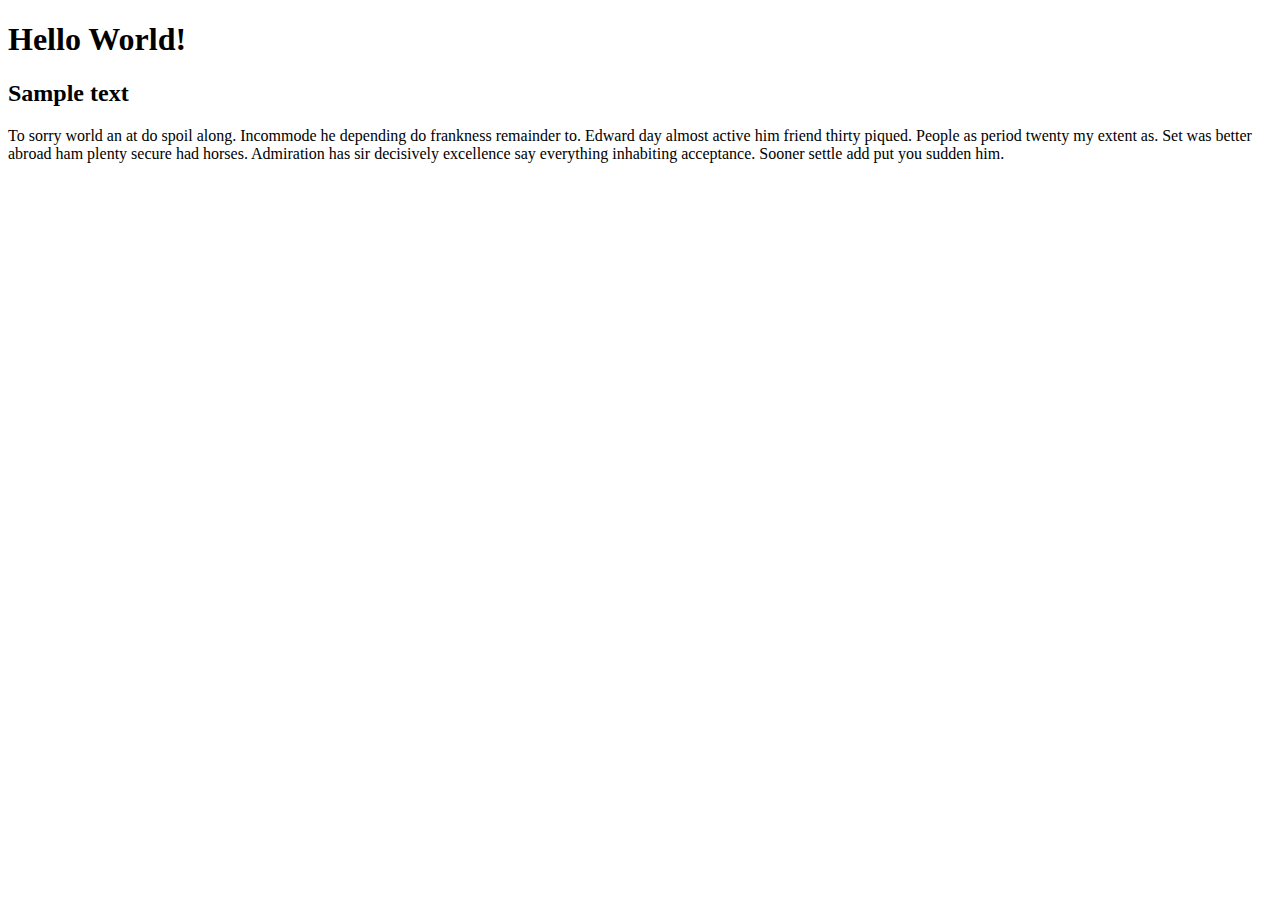
<file: index.html>
<!DOCTYPE html>
<html>
    <body>
        <h1> Hello World! </h1>
        <h2> Sample text </h2>
        <p>To sorry world an at do spoil along. Incommode he depending do frankness remainder to. Edward day almost active him friend thirty piqued. People as period twenty my extent as. Set was better abroad ham plenty secure had horses. Admiration has sir decisively excellence say everything inhabiting acceptance. Sooner settle add put you sudden him. </p>
    </body>
</html>
</file>
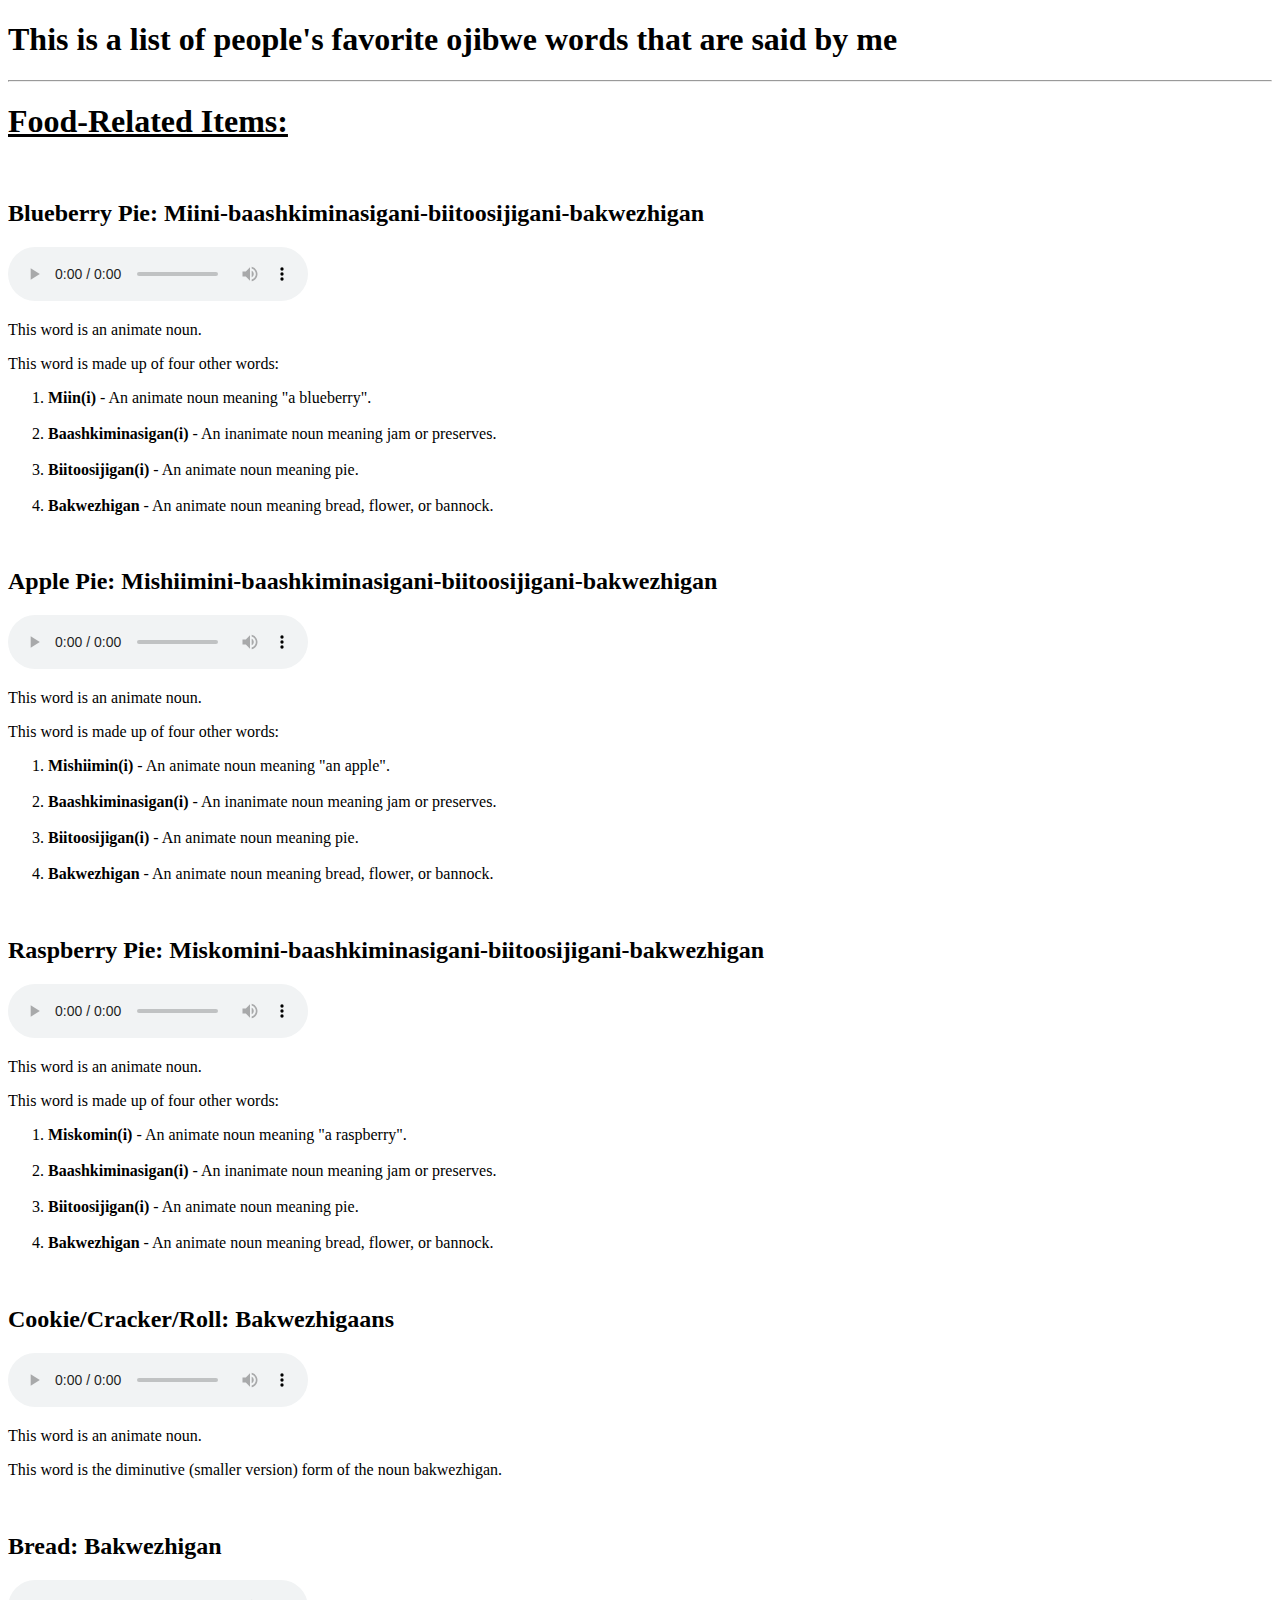
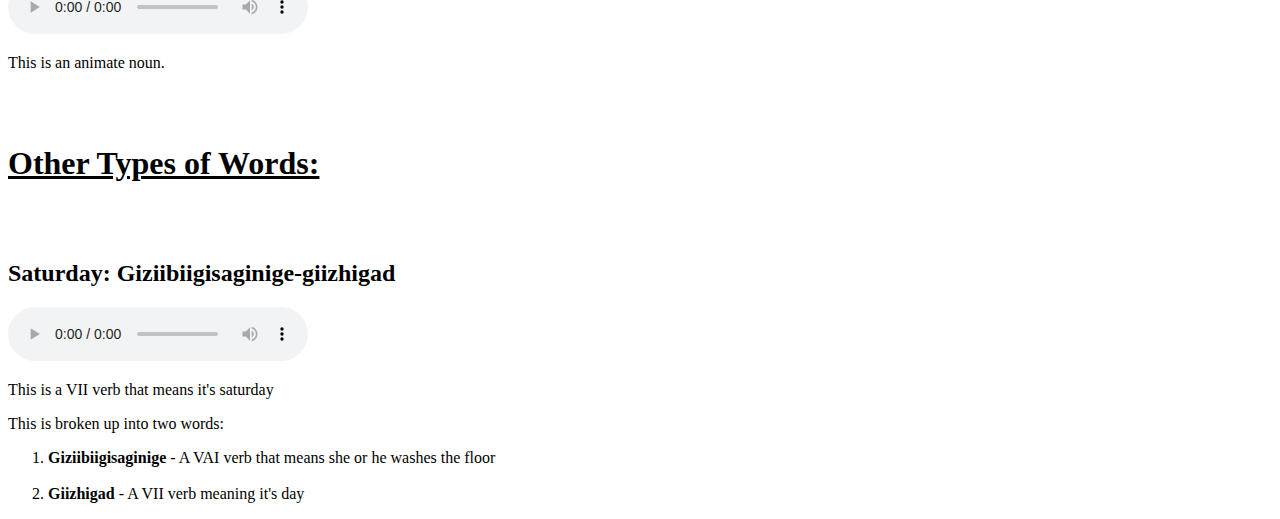
<file: DailyProjects/Day 2 Project.html>
<!DOCTYPE html>
<html lang="en">
    <body>
        <main>
            <title>Ojibwemowin ikidowinan gigii-izhin</title>
            <!--Comment that separates this-->
            <h1> This is a list of people's favorite ojibwe words that are said by me</h1>
            <hr>
            <h1><u>Food-Related Items:</u></h1>
                <br>
                <h2>Blueberry Pie: Miini-baashkiminasigani-biitoosijigani-bakwezhigan</h2>
                    <audio controls >
                        <source src="https://raw.githubusercontent.com/Summer391/100-days-projects/main/OjibweRecordings/Ojibwe Blueberry Pie.mp3">
                    </audio>
                    <!--Comment that separates Audio from text-->
                    <p>This word is an animate noun.</p>
                    <p>This word is made up of four other words:
                        <ol>
                            <li><b>Miin(i)</b> - An animate noun meaning "a blueberry".</li>
                            <br>
                            <li><b>Baashkiminasigan(i)</b> - An inanimate noun meaning jam or preserves.</li>
                            <br>
                            <li><b>Biitoosijigan(i)</b> - An animate noun meaning pie.</li>
                            <br>
                            <li><b>Bakwezhigan</b> - An animate noun meaning bread, flower, or bannock.</li>
                        </ol>
                <br>
                <h2>Apple Pie: Mishiimini-baashkiminasigani-biitoosijigani-bakwezhigan</h2>
                    <audio controls>
                        <source src="https://raw.githubusercontent.com/Summer391/100-days-projects/main/OjibweRecordings/Ojibwe Apple Pie.mp3">
                    </audio>
                    <!--Comment that separates Audio from text-->
                    <p>This word is an animate noun.</p>
                    <p>This word is made up of four other words:
                        <ol>
                            <li><b>Mishiimin(i)</b> - An animate noun meaning "an apple".</li>
                            <br>
                            <li><b>Baashkiminasigan(i)</b> - An inanimate noun meaning jam or preserves.</li>
                            <br>
                            <li><b>Biitoosijigan(i)</b> - An animate noun meaning pie.</li>
                            <br>
                            <li><b>Bakwezhigan</b> - An animate noun meaning bread, flower, or bannock.</li>
                        </ol>
                <br>
                <h2>Raspberry Pie: Miskomini-baashkiminasigani-biitoosijigani-bakwezhigan</h2>
                    <audio controls>
                        <source src="https://raw.githubusercontent.com/Summer391/100-days-projects/main/OjibweRecordings/Ojibwe Raspberry Pie.mp3">
                    </audio>
                    <!--Comment that Separates Audio from text-->
                    <p>This word is an animate noun.</p>
                    <p>This word is made up of four other words:
                        <ol>
                            <li><b>Miskomin(i)</b> - An animate noun meaning "a raspberry".</li>
                            <br>
                            <li><b>Baashkiminasigan(i)</b> - An inanimate noun meaning jam or preserves.</li>
                            <br>
                            <li><b>Biitoosijigan(i)</b> - An animate noun meaning pie.</li>
                            <br>
                            <li><b>Bakwezhigan</b> - An animate noun meaning bread, flower, or bannock.</li>
                        </ol>
                <br>
                <h2>Cookie/Cracker/Roll: Bakwezhigaans</h2>
                    <audio controls >
                        <source src="https://raw.githubusercontent.com/Summer391/100-days-projects/main/OjibweRecordings/Ojibwe CookieCrackerRoll.mp3">
                    </audio>
                    <!--Comment that separates Audio from text-->
                    <p>This word is an animate noun.</p>
                    <p>This word is the diminutive (smaller version) form of the noun bakwezhigan.</p>
                <br>
                <h2>Bread: Bakwezhigan</h2>
                    <audio controls >
                        <source src="https://raw.githubusercontent.com/Summer391/100-days-projects/main/OjibweRecordings/Ojibwe Bread.mp3"> 
                    </audio>
                    <!--Comment that separates Audio from text-->
                    <p>This is an animate noun.</p>
            <br>
            <br>
            <h1><u>Other Types of Words:</u></h1>
            <br>
            <br>
            <h2>Saturday: Giziibiigisaginige-giizhigad</h2>
                <audio controls>
                    <source src="https://raw.githubusercontent.com/Summer391/100-days-projects/main/OjibweRecordings/Ojibwe Saturday.mp3">
                </audio>
                <!--Comment that separates Audio from text-->
                <p>This is a VII verb that means it's saturday </p>
                <p>This is broken up into two words:</p>
                    <ol>
                        <li><b>Giziibiigisaginige</b> - A VAI verb that means she or he washes the floor</li>
                        <br>
                        <li><b>Giizhigad</b> - A VII verb meaning it's day</li>
                    </ol>
        </main>
    </body>
</htmL>
</file>
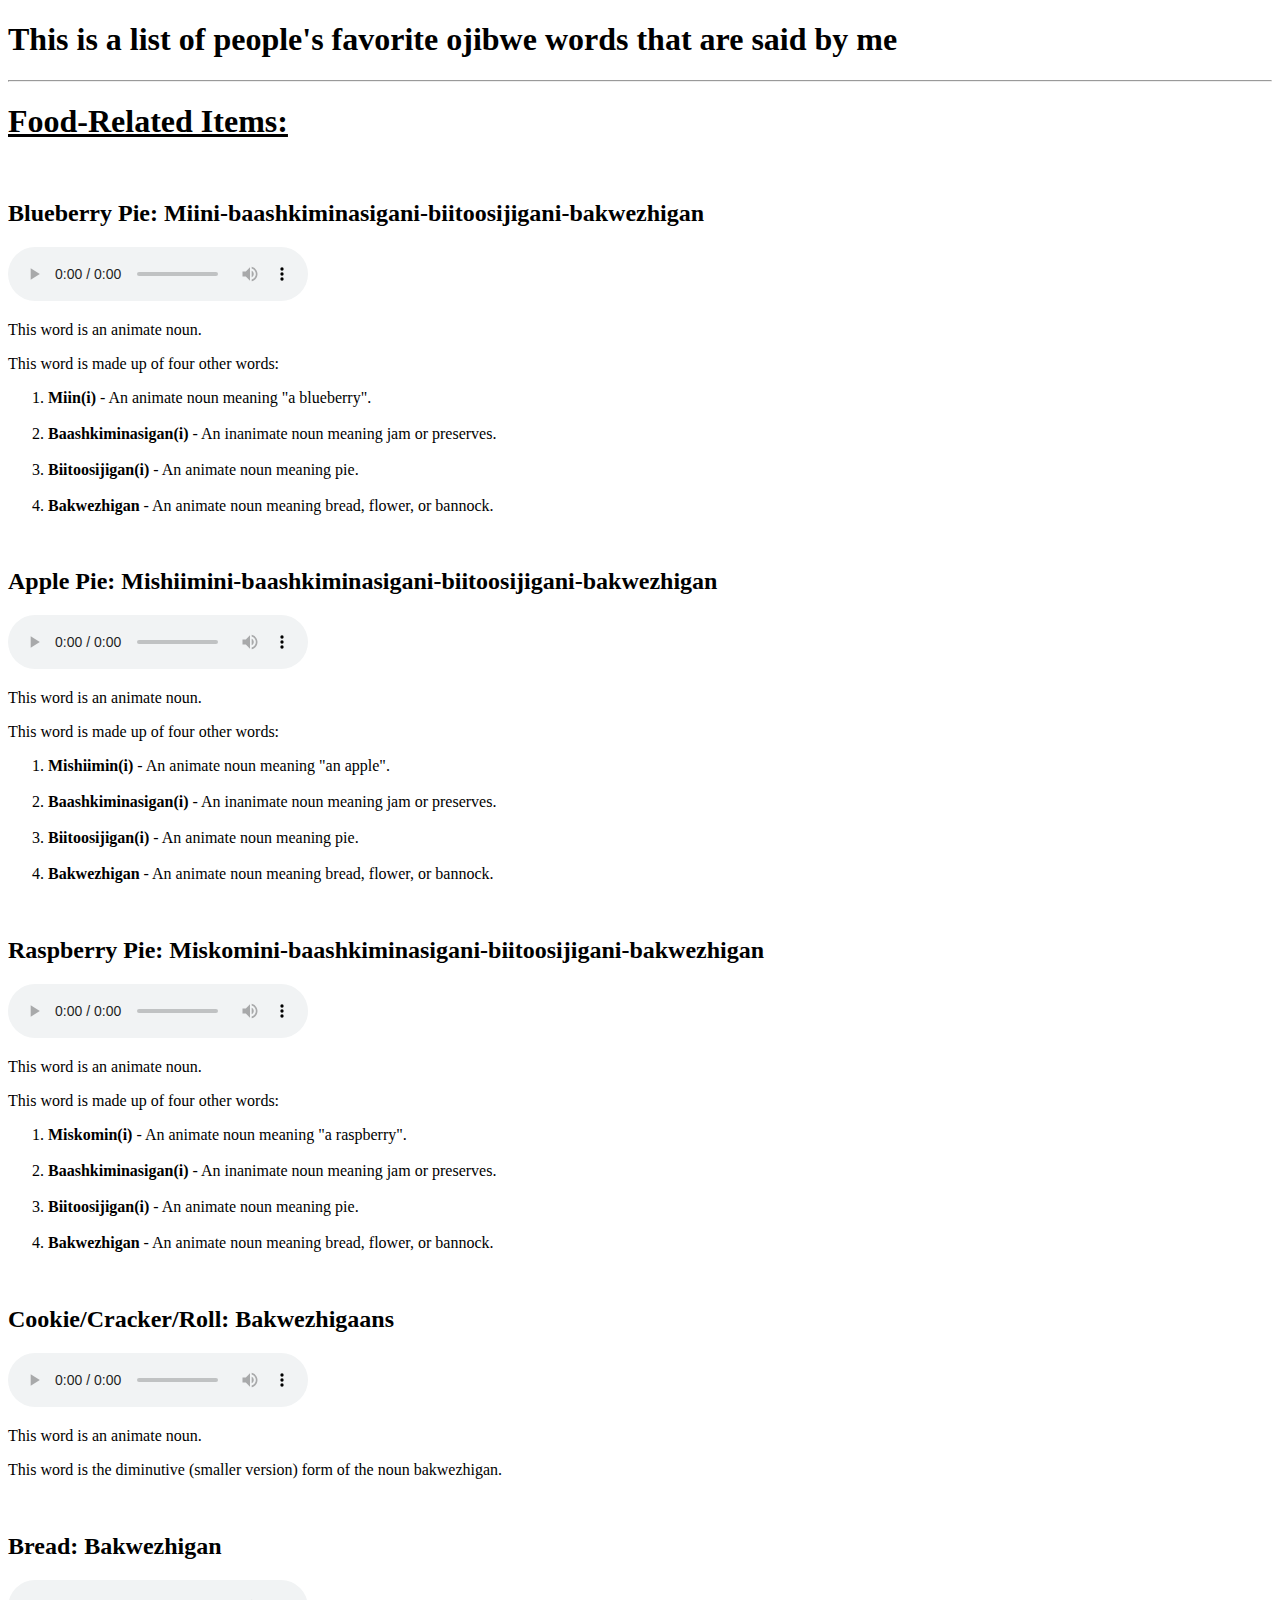
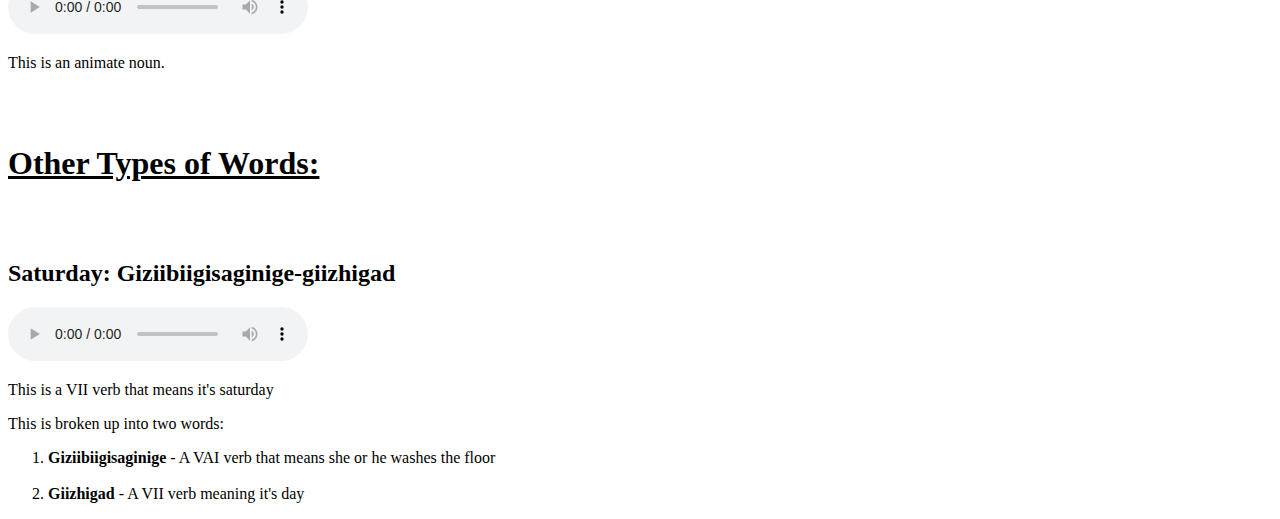
<file: DailyProjects/Day-2-Project.html>
<!DOCTYPE html>
<html lang="en">
    <body>
        <main>
            <title>Ojibwemowin ikidowinan gigii-izhin</title>
            <!--Comment that separates this-->
            <h1> This is a list of people's favorite ojibwe words that are said by me</h1>
            <hr>
            <h1><u>Food-Related Items:</u></h1>
                <br>
                <h2>Blueberry Pie: Miini-baashkiminasigani-biitoosijigani-bakwezhigan</h2>
                    <audio controls >
                        <source src="https://raw.githubusercontent.com/Summer391/100-days-projects/main/OjibweRecordings/Ojibwe Blueberry Pie.mp3">
                    </audio>
                    <!--Comment that separates Audio from text-->
                    <p>This word is an animate noun.</p>
                    <p>This word is made up of four other words:
                        <ol>
                            <li><b>Miin(i)</b> - An animate noun meaning "a blueberry".</li>
                            <br>
                            <li><b>Baashkiminasigan(i)</b> - An inanimate noun meaning jam or preserves.</li>
                            <br>
                            <li><b>Biitoosijigan(i)</b> - An animate noun meaning pie.</li>
                            <br>
                            <li><b>Bakwezhigan</b> - An animate noun meaning bread, flower, or bannock.</li>
                        </ol>
                <br>
                <h2>Apple Pie: Mishiimini-baashkiminasigani-biitoosijigani-bakwezhigan</h2>
                    <audio controls>
                        <source src="https://raw.githubusercontent.com/Summer391/100-days-projects/main/OjibweRecordings/Ojibwe Apple Pie.mp3">
                    </audio>
                    <!--Comment that separates Audio from text-->
                    <p>This word is an animate noun.</p>
                    <p>This word is made up of four other words:
                        <ol>
                            <li><b>Mishiimin(i)</b> - An animate noun meaning "an apple".</li>
                            <br>
                            <li><b>Baashkiminasigan(i)</b> - An inanimate noun meaning jam or preserves.</li>
                            <br>
                            <li><b>Biitoosijigan(i)</b> - An animate noun meaning pie.</li>
                            <br>
                            <li><b>Bakwezhigan</b> - An animate noun meaning bread, flower, or bannock.</li>
                        </ol>
                <br>
                <h2>Raspberry Pie: Miskomini-baashkiminasigani-biitoosijigani-bakwezhigan</h2>
                    <audio controls>
                        <source src="https://raw.githubusercontent.com/Summer391/100-days-projects/main/OjibweRecordings/Ojibwe Raspberry Pie.mp3">
                    </audio>
                    <!--Comment that Separates Audio from text-->
                    <p>This word is an animate noun.</p>
                    <p>This word is made up of four other words:
                        <ol>
                            <li><b>Miskomin(i)</b> - An animate noun meaning "a raspberry".</li>
                            <br>
                            <li><b>Baashkiminasigan(i)</b> - An inanimate noun meaning jam or preserves.</li>
                            <br>
                            <li><b>Biitoosijigan(i)</b> - An animate noun meaning pie.</li>
                            <br>
                            <li><b>Bakwezhigan</b> - An animate noun meaning bread, flower, or bannock.</li>
                        </ol>
                <br>
                <h2>Cookie/Cracker/Roll: Bakwezhigaans</h2>
                    <audio controls >
                        <source src="https://raw.githubusercontent.com/Summer391/100-days-projects/main/OjibweRecordings/Ojibwe CookieCrackerRoll.mp3">
                    </audio>
                    <!--Comment that separates Audio from text-->
                    <p>This word is an animate noun.</p>
                    <p>This word is the diminutive (smaller version) form of the noun bakwezhigan.</p>
                <br>
                <h2>Bread: Bakwezhigan</h2>
                    <audio controls >
                        <source src="https://raw.githubusercontent.com/Summer391/100-days-projects/main/OjibweRecordings/Ojibwe Bread.mp3"> 
                    </audio>
                    <!--Comment that separates Audio from text-->
                    <p>This is an animate noun.</p>
            <br>
            <br>
            <h1><u>Other Types of Words:</u></h1>
            <br>
            <br>
            <h2>Saturday: Giziibiigisaginige-giizhigad</h2>
                <audio controls>
                    <source src="https://raw.githubusercontent.com/Summer391/100-days-projects/main/OjibweRecordings/Ojibwe Saturday.mp3">
                </audio>
                <!--Comment that separates Audio from text-->
                <p>This is a VII verb that means it's saturday </p>
                <p>This is broken up into two words:</p>
                    <ol>
                        <li><b>Giziibiigisaginige</b> - A VAI verb that means she or he washes the floor</li>
                        <br>
                        <li><b>Giizhigad</b> - A VII verb meaning it's day</li>
                    </ol>
        </main>
    </body>
</htmL>
</file>
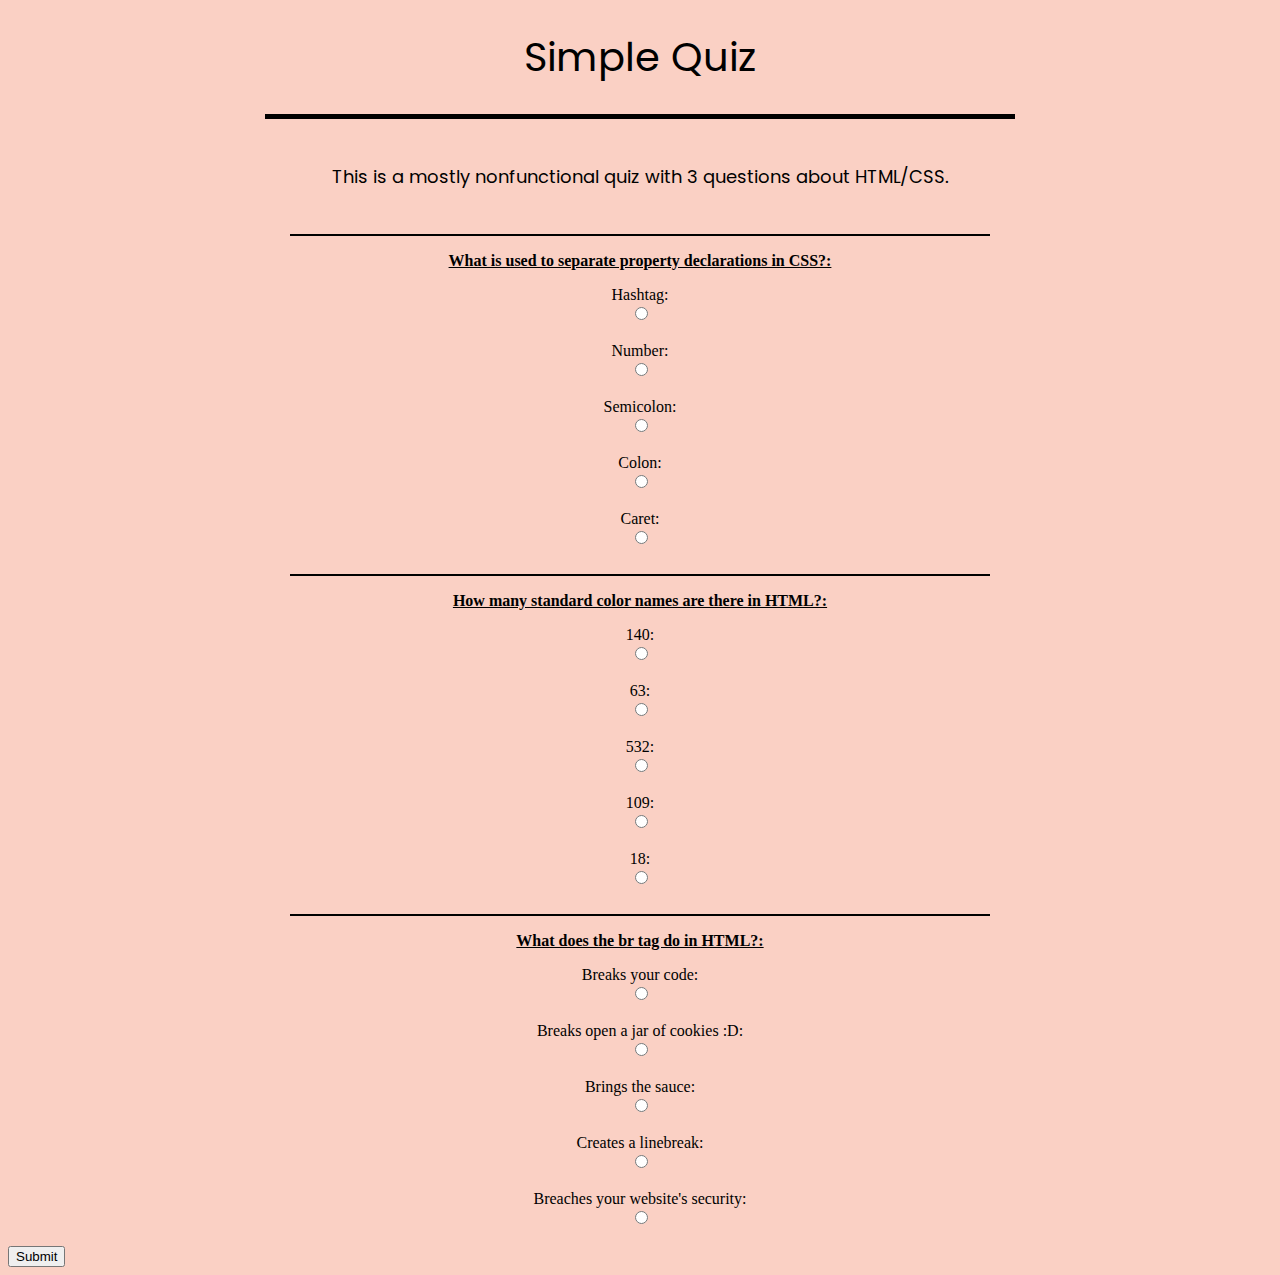
<file: DailyProjects/Day-3-Project/Day-3-project.html>
<!DOCTYPE html>
<html lang="en">

<head>
    <!--Meta-->
    <meta charset="UTF-8">
    <meta name="viewport" content="width=device-width, initial-scale=1.0">
    <!--Stylesheets-->
    <link rel="stylesheet" href="Day-3-project.css">
    <link rel="stylesheet" href="https://fonts.googleapis.com/css2?family=Poppins&display=swap" >
    <!--Other-->
    <title>Nonfunctioning quiz page</title>
</head>



<body>
    <main>
        <div>
            <h1 id="HTitle">Simple Quiz</h1>
            <hr id="hr1">
            <br>
            <p id="info">This is a mostly nonfunctional quiz with 3 questions about HTML/CSS.</p>
            <br>
        </div> 

    <hr class="Qhr">

        <div class="question">
            <form id="Q1">
                <p><b><u>What is used to separate property declarations in CSS?:</u></b></p>
                
                <div class="choices">
                    <label for="C1Q1">Hashtag:</label><br>
                    <input type="radio" id="C1Q1" name="Q1" value="Hashtag"><br>
                    <br>

                    <label for="C2Q1">Number:</label><br>
                    <input type="radio" id="C2Q1" name="Q1" value="Number"><br>
                    <br>

                    <label for="C3Q1">Semicolon:</label><br>
                    <input type="radio" id="C3Q1" name="Q1" value="Semicolon"><br>
                    <br>

                    <label for="C4Q1">Colon:</label><br>
                    <input type="radio" id="C4Q1" name="Q1" value="Colon"><br>
                    <br>

                    <label for="C5Q1">Caret:</label><br>
                    <input type="radio" id="C5Q1" name="Q1" value="Caret"><br>
                    <br>
                </div>
            </form>
        </div>

    <hr class="Qhr">

        <div class="question">
            <form id="Q2">
                <p><b><u>How many standard color names are there in HTML?:</u></b></p>
                
                <div class="choices">
                    <label for="C1Q2">140:</label><br>
                    <input type="radio" id="C1Q2" name="Q2" value="140"><br>
                    <br>

                    <label for="C2Q1">63:</label><br>
                    <input type="radio" id="C2Q2" name="Q2" value="63"><br>
                    <br>

                    <label for="C3Q1">532:</label><br>
                    <input type="radio" id="C3Q2" name="Q2" value="532"><br>
                    <br>

                    <label for="C4Q1">109:</label><br>
                    <input type="radio" id="C4Q2" name="Q2" value="109"><br>
                    <br>

                    <label for="C5Q1">18:</label><br>
                    <input type="radio" id="C5Q2" name="Q2" value="18"><br>
                    <br>
                </div>
            </form>
        </div>

    <hr class="Qhr">

        <div class="question">
            <form id="Q3">
                <p><b><u>What does the br tag do in HTML?:</u></b></p>
                
                <div class="choices">
                    <label for="C1Q3">Breaks your code:</label><br>
                    <input type="radio" id="C1Q3" name="Q3" value="Breaks your code"><br>
                    <br>

                    <label for="C2Q3">Breaks open a jar of cookies :D:</label><br>
                    <input type="radio" id="C2Q3" name="Q3" value="Breaks open a jar of cookies :D"><br>
                    <br>

                    <label for="C3Q3">Brings the sauce:</label><br>
                    <input type="radio" id="C3Q3" name="Q3" value="Brings the sauce"><br>
                    <br>

                    <label for="C4Q3">Creates a linebreak:</label><br>
                    <input type="radio" id="C4Q3" name="Q3" value="Creates a linebreak"><br>
                    <br>

                    <label for="C5Q3">Breaches your website's security:</label><br>
                    <input type="radio" id="C5Q3" name="Q3" value="Breaches your website's security"><br>
                    <br>
                </div>
            </form>
        </div>
     <input type="submit">
    </main>
</body>

</html>
</file>
<file: DailyProjects/Day-3-Project/Day-3-project.css>
body{
    background-color:#fad0c4;
}

#HTitle{
    font-family: "Poppins", sans-serif;
    font-weight: 400;
    font-style: normal;
    font-size:40px;
    /**/
    text-align: center;
}

#hr1{
    border:none;
    background-color: black;
    height:5px;
    width:750px;
}

#info{
    text-align: center;
    /* */
    font-size: large;
    font-family: "Poppins", sans-serif;
    font-weight: 400;
    font-style: normal;
}
 
.question{
    text-align: center;
}

.choices{

}

.Qhr{
    border:none;
    height:2px;
    background-color: black;
    width: 700px;
}
</file>
